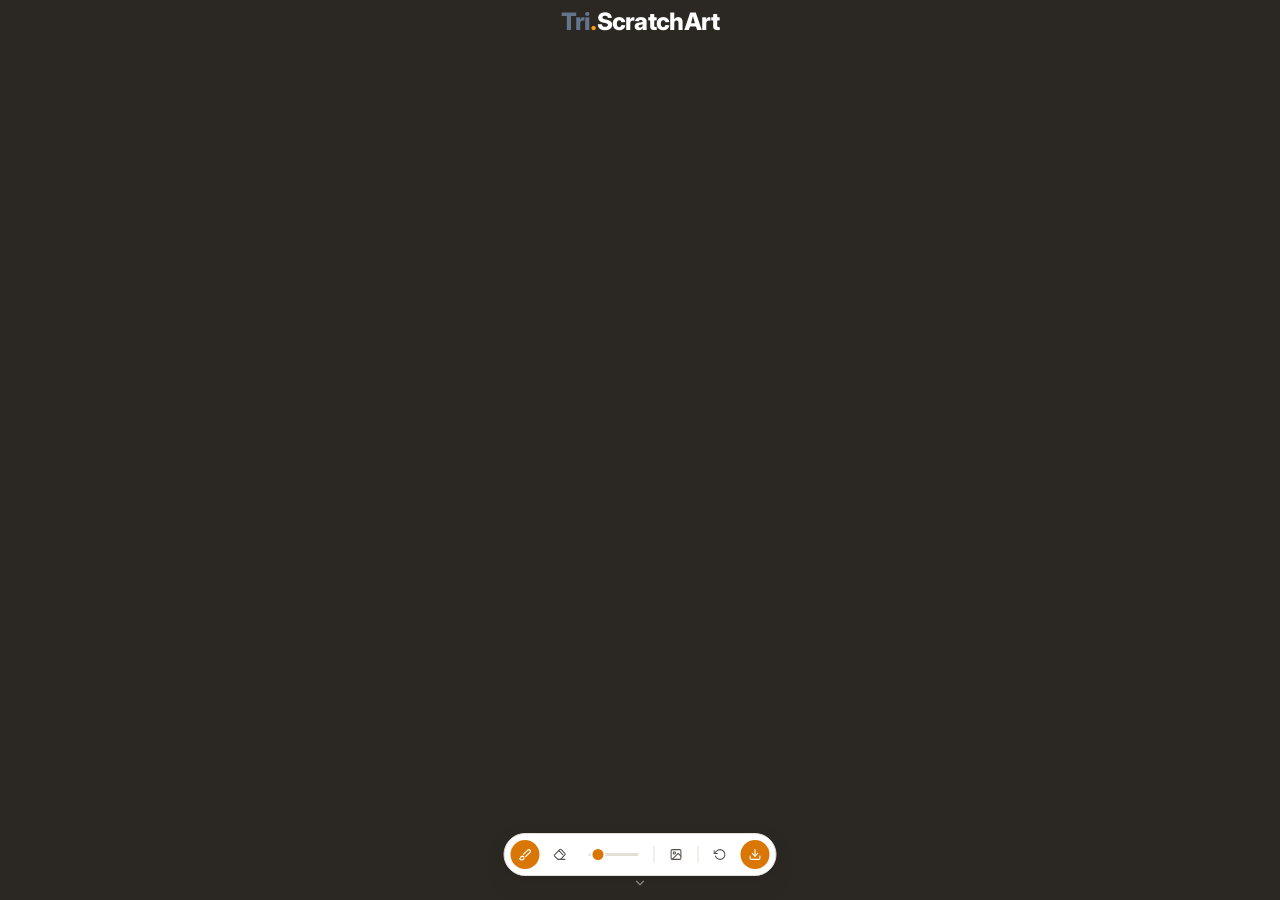
<file: Tri.ScratchArt/index.html>
<!DOCTYPE html>
<html lang="en">
<head>
<meta charset="UTF-8">
<link rel="icon" type="image/svg+xml" href="source/fav_SA.svg">
<meta name="viewport" content="width=device-width, initial-scale=1.0, maximum-scale=1, user-scalable=no">
<title>Tri.ScratchArt</title>
<link rel="preconnect" href="https://fonts.googleapis.com">
<link href="https://fonts.googleapis.com/css2?family=Inter:wght@500;600;700&display=swap" rel="stylesheet">
<style>
  :root{
    --tri-background:#ffffff;
    --tri-surface-1:#F5F3EF;
    --tri-surface-2:#FFFFFF;
    --tri-surface-3:#F0EDE7;
    --tri-surface-4:#E4DFD6;
    --tri-text-primary:#F59E0B;
    --tri-text-secondary:#57534B;
    --tri-text-tertiary:#8B867B;
    --tri-primary:#D97706;
    --tri-primary-hover:#B45F05;
    --tri-primary-border:#F7CE8E;
    --tri-danger:#C4392F;
    --tri-danger-hover:#A82F27;
    --tri-danger-muted:#FBEAE8;
    --tri-radius-sm:6px;
    --tri-radius-md:10px;
    --tri-radius-lg:14px;
    --tri-radius-full:999px;
    --tri-space-2:8px; --tri-space-3:12px; --tri-space-4:16px; --tri-space-6:24px;
    --tri-shadow-sm:0 1px 3px rgba(33,30,27,.09),0 1px 2px rgba(33,30,27,.06);
    --tri-shadow-md:0 4px 6px rgba(33,30,27,.08),0 2px 4px rgba(33,30,27,.06);
    --tri-shadow-lg:0 10px 22px rgba(33,30,27,.14),0 4px 8px rgba(33,30,27,.06);
    --tri-transition-fast:120ms cubic-bezier(.4,0,.2,1);
    --tri-transition-norm:200ms cubic-bezier(.4,0,.2,1);
    --tri-font-sans:'Inter',system-ui,-apple-system,'Segoe UI',sans-serif;
  }
  *{box-sizing:border-box;}
  html,body{height:100%;margin:0;overflow:hidden;}
  body{font-family:var(--tri-font-sans);background:var(--tri-surface-1);}

  .canvas-stack{
    position:fixed; inset:0;
    cursor:none; touch-action:none; user-select:none;
    background:var(--tri-surface-3);
  }
  .canvas-stack canvas{ position:absolute; inset:0; width:100%; height:100%; display:block; }
  #refLayer{
    filter:grayscale(1) contrast(1.05) brightness(1.05);
    opacity:0; mix-blend-mode:multiply;
    transition:opacity var(--tri-transition-norm);
    pointer-events:none;
  }
  #refLayer.visible{ opacity:.8; }

  .brush-cursor{
    position:fixed;
    border:2px solid rgba(255,255,255,.9);
    box-shadow:0 0 0 1px rgba(0,0,0,.35), var(--tri-shadow-sm);
    border-radius:50%;
    pointer-events:none;
    transform:translate(-50%,-50%);
    display:none;
    z-index:5;
  }
  .brush-cursor.eraser{ border-style:dashed; }

  .tri-toolbar{
    position:fixed; left:50%; bottom:var(--tri-space-6);
    transform:translateX(-50%);
    display:flex; align-items:center; gap:6px;
    background:var(--tri-surface-2);
    border:1px solid var(--tri-surface-4);
    border-radius:var(--tri-radius-full);
    padding:6px;
    box-shadow:var(--tri-shadow-lg);
    z-index:20;
    transition:opacity var(--tri-transition-norm), transform var(--tri-transition-norm);
  }
  .tri-toolbar.tri-hidden{
    opacity:0;
    transform:translateX(-50%) translateY(16px);
    pointer-events:none;
  }
  .tri-divider{ width:1px; height:17px; background:var(--tri-surface-4); margin:0 1px; }

  .tri-btn{
    -webkit-appearance:none; appearance:none; border:none; cursor:pointer;
    width:29px; height:29px;
    display:inline-flex; align-items:center; justify-content:center;
    color:var(--tri-text-secondary);
    background:transparent;
    border-radius:var(--tri-radius-full);
    transition:background var(--tri-transition-fast), color var(--tri-transition-fast), box-shadow var(--tri-transition-fast), transform var(--tri-transition-fast);
  }
  .tri-btn:hover{ background:var(--tri-surface-3); color:var(--tri-text-primary); }
  .tri-btn:active{ transform:scale(.94); }
  .tri-btn:focus-visible{ outline:none; box-shadow:0 0 0 3px var(--tri-primary-border); }
  .tri-btn svg{ width:13px; height:13px; }
  .tri-btn.is-active{ background:var(--tri-primary); color:#fff; }
  .tri-btn.is-active:hover{ background:var(--tri-primary-hover); color:#fff; }
  .tri-btn.tri-save{ background:var(--tri-primary); color:#fff; }
  .tri-btn.tri-save:hover{ background:var(--tri-primary-hover); }

  .icon-swap svg{ display:none; }
  .icon-swap svg.shown{ display:block; }

  .tri-size{ display:flex; align-items:center; padding:0 6px; }
  .tri-size input[type=range]{
    -webkit-appearance:none; appearance:none;
    width:50px; height:3px; border-radius:var(--tri-radius-full);
    background:var(--tri-surface-4); outline:none;
  }
  .tri-size input[type=range]::-webkit-slider-thumb{
    -webkit-appearance:none; appearance:none;
    width:11px; height:11px; border-radius:50%;
    background:var(--tri-primary);
    box-shadow:0 0 0 2px #fff, var(--tri-shadow-sm);
    cursor:pointer;
  }
  .tri-size input[type=range]::-moz-range-thumb{
    width:11px; height:11px; border-radius:50%; border:none;
    background:var(--tri-primary); box-shadow:0 0 0 2px #fff, var(--tri-shadow-sm); cursor:pointer;
  }

  .tri-toolbar-toggle{
    position:fixed; left:50%; bottom:6px; transform:translateX(-50%);
	background:none;
    border:none;
    box-shadow:none;
    width:22px; height:22px; border-radius:50%;
    display:flex; align-items:center; justify-content:center;
    color:var(--tri-text-tertiary);
    cursor:pointer;
    z-index:25;
    transition:background var(--tri-transition-fast), color var(--tri-transition-fast);
  }
  .tri-toolbar-toggle:hover{     
	background:var(--tri-surface-2);
    border:1px solid var(--tri-surface-4);
    box-shadow:var(--tri-shadow-sm); 
	}
  .tri-toolbar-toggle svg{ width:14px; height:14px; }

  .tri-headline {
	position:absolute;
	left:50%; 
	transform:translate(-50%,10px);
	z-index:300;
	display: inline-flex;
	align-items: center;
  }

  .tri-headline .name {
	font-family: "Inter", sans-serif;
	font-size: 24px;
	font-weight: 800;
	line-height: 1;
	letter-spacing: -0.03em;
	user-select: none;
  }

  .tri-headline .tri {
	color: #64748B;
  }

  .tri-headline .dot {
	color: var(--tri-text-primary);
  }

 .tri-headline .SA {
	color: white;
  }

  .tri-modal-overlay{
    position:fixed; inset:0; background:rgba(31,29,27,.45);
    display:flex; align-items:center; justify-content:center;
    z-index:100; opacity:0; pointer-events:none;
    transition:opacity var(--tri-transition-norm);
  }
  .tri-modal-overlay.open{ opacity:1; pointer-events:auto; }
  .tri-modal{
    width:320px; background:var(--tri-surface-2);
    border-radius:var(--tri-radius-lg);
    box-shadow:var(--tri-shadow-lg);
    padding:var(--tri-space-6);
    transform:translateY(8px) scale(.98);
    transition:transform var(--tri-transition-norm);
  }
  .tri-modal-overlay.open .tri-modal{ transform:translateY(0) scale(1); }
  .tri-modal-icon{
    width:38px; height:38px; border-radius:var(--tri-radius-md);
    background:var(--tri-danger-muted); color:var(--tri-danger);
    display:flex; align-items:center; justify-content:center;
    margin-bottom:var(--tri-space-4);
  }
  .tri-modal h3{ margin:0 0 8px; font-size:15px; font-weight:700; color:var(--tri-text-primary); }
  .tri-modal p{ margin:0 0 var(--tri-space-4); font-size:13px; color:var(--tri-text-secondary); line-height:1.5; }
  .tri-modal-actions{ display:flex; justify-content:flex-end; gap:var(--tri-space-2); }
  .tri-modal-actions button{
    -webkit-appearance:none; border:none; cursor:pointer; font-family:inherit;
    font-size:13px; font-weight:600; padding:var(--tri-space-2) var(--tri-space-4);
    border-radius:var(--tri-radius-md); transition:background var(--tri-transition-fast);
  }
  .btn-cancel{ background:var(--tri-surface-3); color:var(--tri-text-secondary); }
  .btn-cancel:hover{ background:var(--tri-surface-4); }
  .btn-danger{ background:var(--tri-danger); color:#fff; }
  .btn-danger:hover{ background:var(--tri-danger-hover); }

  .tri-toast{
    position:fixed; top:var(--tri-space-6); left:50%; transform:translate(-50%,-12px);
    background:var(--tri-text-primary); color:#fff; font-size:13px; font-weight:600;
    padding:var(--tri-space-2) var(--tri-space-4);
    border-radius:var(--tri-radius-md);
    box-shadow:var(--tri-shadow-md);
    opacity:0; pointer-events:none;
    transition:opacity var(--tri-transition-norm), transform var(--tri-transition-norm);
    z-index:200;
  }
  .tri-toast.show{ opacity:1; transform:translate(-50%,0); }
</style>
</head>
<body>

<div class="tri-headline">
    <span class="name bold">
        <span class="tri">Tri</span><span class="dot">.</span><span class="SA">ScratchArt</span>
    </span>
</div>

<div class="canvas-stack" id="canvasStack">
  <canvas id="colorLayer"></canvas>
  <canvas id="scratchLayer"></canvas>
  <canvas id="refLayer"></canvas>
  <div class="brush-cursor" id="brushCursor"></div>
</div>

<div class="tri-toolbar" role="toolbar" aria-label="Tools">
  <button class="tri-btn is-active" id="brushBtn" title="Brush">
    <svg viewBox="0 0 24 24" fill="none" stroke="currentColor" stroke-width="2" stroke-linecap="round" stroke-linejoin="round"><path d="M9.06 11.9l8.07-8.06a2.85 2.85 0 1 1 4.03 4.03l-8.06 8.08"/><path d="M7.07 14.94c-1.66 0-3 1.35-3 3.02 0 1.33-2.5 1.52-2 2.02 1.08 1.1 2.49 2.02 4 2.02 2.2 0 4-1.8 4-4.04a3.01 3.01 0 0 0-3-3.02z"/></svg>
  </button>
  <button class="tri-btn" id="eraserBtn" title="Eraser">
    <svg viewBox="0 0 24 24" fill="none" stroke="currentColor" stroke-width="2" stroke-linecap="round" stroke-linejoin="round"><path d="M21 21H8l-6.5-6.5a1 1 0 0 1 0-1.41l10-10a2 2 0 0 1 2.82 0l6.68 6.68a2 2 0 0 1 0 2.82L13 21"/><path d="M17.5 12.5 9.5 4.5"/></svg>
  </button>

  <div class="tri-size">
    <input type="range" id="sizeSlider" min="1" max="10" value="3" title="Size">
  </div>

  <div class="tri-divider"></div>

  <button class="tri-btn" id="imageBtn" title="Reference image">
    <span class="icon-swap" id="imageIconWrap">
      <svg class="shown" data-state="upload" viewBox="0 0 24 24" fill="none" stroke="currentColor" stroke-width="2" stroke-linecap="round" stroke-linejoin="round"><rect x="3" y="3" width="18" height="18" rx="2"/><circle cx="9" cy="9" r="2"/><path d="M21 15l-5-5L5 21"/></svg>
      <svg data-state="eye" viewBox="0 0 24 24" fill="none" stroke="currentColor" stroke-width="2" stroke-linecap="round" stroke-linejoin="round"><path d="M1 12s4-8 11-8 11 8 11 8-4 8-11 8-11-8-11-8z"/><circle cx="12" cy="12" r="3"/></svg>
      <svg data-state="eye-off" viewBox="0 0 24 24" fill="none" stroke="currentColor" stroke-width="2" stroke-linecap="round" stroke-linejoin="round"><path d="M9.9 4.24A9.12 9.12 0 0 1 12 4c7 0 11 8 11 8a17.4 17.4 0 0 1-3.22 4.4M6.61 6.61C3.35 8.5 1 12 1 12s4 8 11 8a9.3 9.3 0 0 0 5.39-1.61"/><path d="M14.12 14.12a3 3 0 1 1-4.24-4.24"/><path d="M1 1l22 22"/></svg>
    </span>
  </button>
  <input type="file" id="fileInput" accept="image/*" hidden>

  <div class="tri-divider"></div>

  <button class="tri-btn" id="resetBtn" title="Reset">
    <svg viewBox="0 0 24 24" fill="none" stroke="currentColor" stroke-width="2" stroke-linecap="round" stroke-linejoin="round"><path d="M1 4v6h6"/><path d="M3.51 15a9 9 0 1 0 2.13-9.36L1 10"/></svg>
  </button>
  <button class="tri-btn tri-save" id="saveBtn" title="Save PNG">
    <svg viewBox="0 0 24 24" fill="none" stroke="currentColor" stroke-width="2" stroke-linecap="round" stroke-linejoin="round"><path d="M21 15v4a2 2 0 0 1-2 2H5a2 2 0 0 1-2-2v-4"/><path d="M7 10l5 5 5-5"/><path d="M12 15V3"/></svg>
  </button>
</div>

<button class="tri-toolbar-toggle" id="toolbarToggle" title="Hide toolbar">
  <span class="icon-swap" id="toolbarToggleIconWrap">
    <svg class="shown" data-state="down" viewBox="0 0 24 24" fill="none" stroke="currentColor" stroke-width="2" stroke-linecap="round" stroke-linejoin="round"><path d="M6 9l6 6 6-6"/></svg>
    <svg data-state="up" viewBox="0 0 24 24" fill="none" stroke="currentColor" stroke-width="2" stroke-linecap="round" stroke-linejoin="round"><path d="M18 15l-6-6-6 6"/></svg>
  </span>
</button>

<div class="tri-modal-overlay" id="resetOverlay">
  <div class="tri-modal">
    <div class="tri-modal-icon">
      <svg viewBox="0 0 24 24" fill="none" stroke="currentColor" stroke-width="2" stroke-linecap="round" stroke-linejoin="round"><path d="M1 4v6h6"/><path d="M3.51 15a9 9 0 1 0 2.13-9.36L1 10"/></svg>
    </div>
    <h3>Reset the canvas?</h3>
    <p>This restores the top layer and generates a fresh color base underneath. Your scratched progress will be lost.</p>
    <div class="tri-modal-actions">
      <button class="btn-cancel" id="cancelReset">Cancel</button>
      <button class="btn-danger" id="confirmReset">Reset</button>
    </div>
  </div>
</div>

<div class="tri-toast" id="toast">Saved</div>

<script>
(() => {
  const SCRATCH_COLOR = '#2B2823';
  const stack = document.getElementById('canvasStack');
  const colorCanvas = document.getElementById('colorLayer');
  const scratchCanvas = document.getElementById('scratchLayer');
  const refCanvas = document.getElementById('refLayer');
  const cursor = document.getElementById('brushCursor');

  const cctx = colorCanvas.getContext('2d');
  const sctx = scratchCanvas.getContext('2d');
  const rctx = refCanvas.getContext('2d');
	
  [cctx, sctx, rctx].forEach(ctx => {
	ctx.imageSmoothingEnabled = true;
	ctx.imageSmoothingQuality = 'high';
  });
  let W = 0, H = 0;
  let refImg = null;

  function sizeCanvases(){
    W = Math.round(window.innerWidth);
    H = Math.round(window.innerHeight);
    [colorCanvas, scratchCanvas, refCanvas].forEach(c => { c.width = W; c.height = H; });
  }

  function paintColorLayer(){
    cctx.clearRect(0,0,W,H);
    const g = cctx.createLinearGradient(0,0,W,H);
    const stops = ['#FF5C5C','#FF9F4A','#FFD93D','#6EE28C','#4AC7E0','#5C7CFA','#B26CE0','#FF5C5C'];
    stops.forEach((c,i) => g.addColorStop(i/(stops.length-1), c));
    cctx.fillStyle = g;
    cctx.fillRect(0,0,W,H);
    cctx.globalCompositeOperation = 'overlay';
    const g2 = cctx.createLinearGradient(0,0,W,0);
    for (let i=0;i<=1;i+=0.08){
      g2.addColorStop(Math.min(i,1), i % 0.16 < 0.08 ? 'rgba(255,255,255,.18)' : 'rgba(255,255,255,0)');
    }
    cctx.fillStyle = g2;
    cctx.fillRect(0,0,W,H);
    cctx.globalCompositeOperation = 'source-over';
  }

  function paintScratchLayer(){
    sctx.globalCompositeOperation = 'source-over';
    sctx.clearRect(0,0,W,H);
    sctx.fillStyle = SCRATCH_COLOR;
    sctx.fillRect(0,0,W,H);
  }

  function paintRefImage(){
    if (!refImg) return;
    rctx.clearRect(0,0,W,H);
    const scale = Math.max(W / refImg.width, H / refImg.height);
    const dw = refImg.width * scale, dh = refImg.height * scale;
    rctx.drawImage(refImg, (W-dw)/2, (H-dh)/2, dw, dh);
  }

  function rebuildAll(){
    sizeCanvases();
    paintColorLayer();
    paintScratchLayer();
    paintRefImage();
    resizeCursor();
  }

  let tool = 'brush';
  let brushSize = 1.5;
  let eraserSize = 5;
  let drawing = false;
  let points = [];
  let last = null;

  const brushBtn = document.getElementById('brushBtn');
  const eraserBtn = document.getElementById('eraserBtn');
  const sizeSlider = document.getElementById('sizeSlider');

  function currentSize(){ return tool === 'brush' ? brushSize : eraserSize; }

  function refreshToolUI(){
    brushBtn.classList.toggle('is-active', tool === 'brush');
    eraserBtn.classList.toggle('is-active', tool === 'eraser');
    sizeSlider.value = currentSize();
    cursor.classList.toggle('eraser', tool === 'eraser');
    resizeCursor();
  }

  brushBtn.addEventListener('click', () => { tool = 'brush'; refreshToolUI(); });
  eraserBtn.addEventListener('click', () => { tool = 'eraser'; refreshToolUI(); });
  sizeSlider.addEventListener('input', () => {
    const v = parseInt(sizeSlider.value, 10);
    if (tool === 'brush') brushSize = v; else eraserSize = v;
    resizeCursor();
  });

  function strokeTo(x0, y0, x1, y1) {
	  sctx.lineCap = 'round';
	  sctx.lineJoin = 'round';
	  sctx.lineWidth = currentSize();
	  
	  if (tool === 'brush') {
		sctx.globalCompositeOperation = 'destination-out';
		sctx.strokeStyle = 'rgba(0,0,0,1)';
	  } else {
		sctx.globalCompositeOperation = 'source-over';
		sctx.strokeStyle = SCRATCH_COLOR;
	  }
	  
	  sctx.beginPath();
	  sctx.moveTo(x0, y0);
	  sctx.lineTo(x1, y1);
	  sctx.stroke();
	}

  function getMidPoint(p1, p2) {
  return { x: (p1.x + p2.x) / 2, y: (p1.y + p2.y) / 2 };
}

function setStrokeStyle() {
  sctx.lineCap = 'round';
  sctx.lineJoin = 'round';
  sctx.lineWidth = currentSize();
  if (tool === 'brush') {
    sctx.globalCompositeOperation = 'destination-out';
    sctx.strokeStyle = 'rgba(0,0,0,1)';
  } else {
    sctx.globalCompositeOperation = 'source-over';
    sctx.strokeStyle = SCRATCH_COLOR;
  }
}

function getPos(e){ return { x: e.clientX, y: e.clientY }; }

stack.addEventListener('pointerdown', (e) => {
  if (e.target.closest('.tri-toolbar')) return;
  stack.setPointerCapture(e.pointerId);
  drawing = true;
  const p = getPos(e);
  points = [p, p];

  setStrokeStyle();
  sctx.beginPath();
  sctx.arc(p.x, p.y, currentSize() / 2, 0, Math.PI * 2);
  sctx.fillStyle = sctx.strokeStyle;
  sctx.fill();
});

stack.addEventListener('pointermove', (e) => {
  const p = getPos(e);
  cursor.style.left = p.x + 'px';
  cursor.style.top = p.y + 'px';
  if (!drawing) return;

  points.push(p);

  if (points.length > 3) points.shift();

  if (points.length === 3) {
    setStrokeStyle();
    const [p0, p1, p2] = points;
    const mid1 = getMidPoint(p0, p1);
    const mid2 = getMidPoint(p1, p2);

    sctx.beginPath();
    sctx.moveTo(mid1.x, mid1.y);
    sctx.quadraticCurveTo(p1.x, p1.y, mid2.x, mid2.y);
    sctx.stroke();
  }
});

function endStroke(){ drawing = false; points = []; }
stack.addEventListener('pointerup', endStroke);
stack.addEventListener('pointercancel', endStroke);
stack.addEventListener('pointerenter', () => { cursor.style.display = 'block'; });
stack.addEventListener('pointerleave', () => { cursor.style.display = 'none'; endStroke(); });

  function resizeCursor(){
    const s = currentSize();
    cursor.style.width = s + 'px';
    cursor.style.height = s + 'px';
  }

  const imageBtn = document.getElementById('imageBtn');
  const fileInput = document.getElementById('fileInput');
  const iconWrap = document.getElementById('imageIconWrap');
  let hasRefImage = false;
  let refVisible = false;

  function setIcon(state){
    iconWrap.querySelectorAll('svg').forEach(svg => svg.classList.toggle('shown', svg.dataset.state === state));
  }

  imageBtn.addEventListener('click', (e) => {
    if (!hasRefImage || e.shiftKey) { fileInput.click(); return; }
    refVisible = !refVisible;
    refCanvas.classList.toggle('visible', refVisible);
    setIcon(refVisible ? 'eye' : 'eye-off');
  });

  fileInput.addEventListener('change', () => {
    const file = fileInput.files && fileInput.files[0];
    if (!file) return;
    const reader = new FileReader();
    reader.onload = (ev) => {
      const img = new Image();
      img.onload = () => {
        refImg = img;
        paintRefImage();
        hasRefImage = true;
        refVisible = true;
        refCanvas.classList.add('visible');
        setIcon('eye');
      };
      img.src = ev.target.result;
    };
    reader.readAsDataURL(file);
    fileInput.value = '';
  });

  const toolbarEl = document.querySelector('.tri-toolbar');
  const toolbarToggle = document.getElementById('toolbarToggle');
  const toolbarToggleIconWrap = document.getElementById('toolbarToggleIconWrap');
  let toolbarVisible = true;

  toolbarToggle.addEventListener('click', () => {
    toolbarVisible = !toolbarVisible;
    toolbarEl.classList.toggle('tri-hidden', !toolbarVisible);
    toolbarToggleIconWrap.querySelectorAll('svg').forEach(svg => {
      svg.classList.toggle('shown', svg.dataset.state === (toolbarVisible ? 'down' : 'up'));
    });
    toolbarToggle.title = toolbarVisible ? 'Hide toolbar' : 'Show toolbar';
  });

  const resetBtn = document.getElementById('resetBtn');
  const resetOverlay = document.getElementById('resetOverlay');
  document.getElementById('cancelReset').addEventListener('click', () => resetOverlay.classList.remove('open'));
  resetOverlay.addEventListener('click', (e) => { if (e.target === resetOverlay) resetOverlay.classList.remove('open'); });
  resetBtn.addEventListener('click', () => resetOverlay.classList.add('open'));
  document.getElementById('confirmReset').addEventListener('click', () => {
    paintColorLayer();
    paintScratchLayer();
    resetOverlay.classList.remove('open');
    showToast('Canvas reset');
  });

  document.getElementById('saveBtn').addEventListener('click', () => {
    const out = document.createElement('canvas');
    out.width = W; out.height = H;
    const octx = out.getContext('2d');
    octx.drawImage(colorCanvas, 0, 0);
    octx.drawImage(scratchCanvas, 0, 0);
    out.toBlob((blob) => {
      const url = URL.createObjectURL(blob);
      const a = document.createElement('a');
      a.href = url;
      a.download = `scratch-art-${Date.now()}.png`;
      document.body.appendChild(a);
      a.click();
      a.remove();
      setTimeout(() => URL.revokeObjectURL(url), 2000);
      showToast('Saved as PNG');
    }, 'image/png', 1.0);
  });

  const toast = document.getElementById('toast');
  let toastTimer = null;
  function showToast(msg){
    toast.textContent = msg;
    toast.classList.add('show');
    clearTimeout(toastTimer);
    toastTimer = setTimeout(() => toast.classList.remove('show'), 1600);
  }

  rebuildAll();
  refreshToolUI();

  let resizeTimer = null;
  window.addEventListener('resize', () => {
    clearTimeout(resizeTimer);
    resizeTimer = setTimeout(rebuildAll, 150);
  });
})();
</script>

</body>
</html>
</file>
